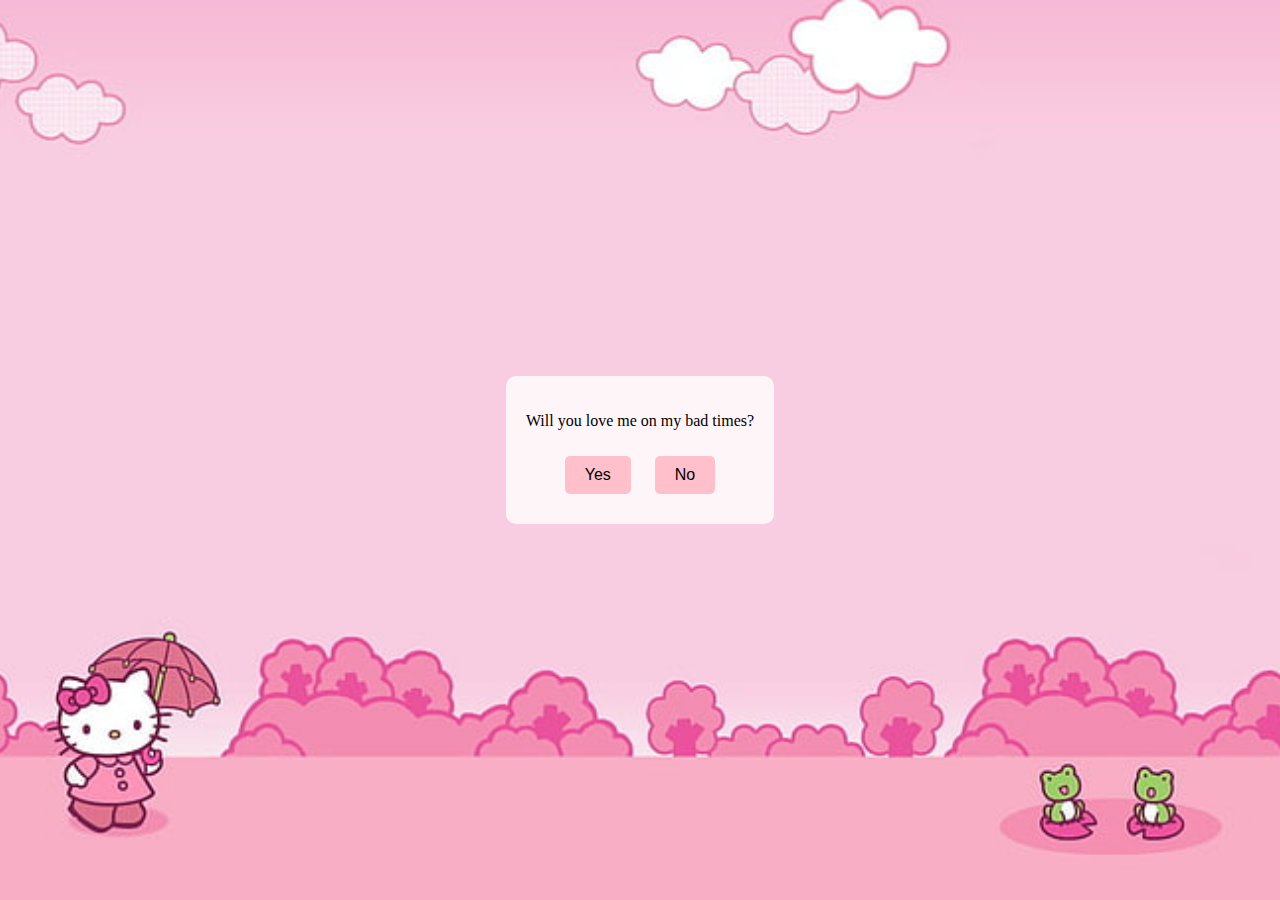
<file: index.html>
<html>
<head>
    <meta charset="UTF-8">
    <meta name="viewport" content="width=device-width, initial-scale=1.0">
    <title>MY BABYYYY</title>
    <link rel="stylesheet" href="styles.css">
</head>
<body>
    <div class="background">
        <div class="content">
            <div id="questionnaire">
                <div class="question">
                    <p>Will you love me on my bad times?</p>
                    <button class="yes-button">Yes</button>
                    <button class="no-button">No</button>
                </div>
                <div class="question hidden">
                    <p>Will you stay with me forever?</p>
                    <button class="yes-button">Yes</button>
                    <button class="no-button">No</button>
                </div>
                <div class="question hidden">
                    <p>Please cuddle with me? 🥺</p>
                    <button class="yes-button">Yes</button>
                    <button class="no-button">No</button>
                </div>
            </div>
            <div id="popup" class="hidden">
                <div class="popup-content">
                    <p>You are eligible to come and have cuddles with me in my room (please 🥺)</p>
                    <button id="proceed-button">Proceed</button>
                </div>
            </div>
            <div id="password-box" class="hidden">
                <input type="password" id="password-input" placeholder="Enter the password">
                <button id="password-submit">Submit</button>
            </div>
        </div>
    </div>
    <script src="script.js"></script>
</body>
</html>
</file>
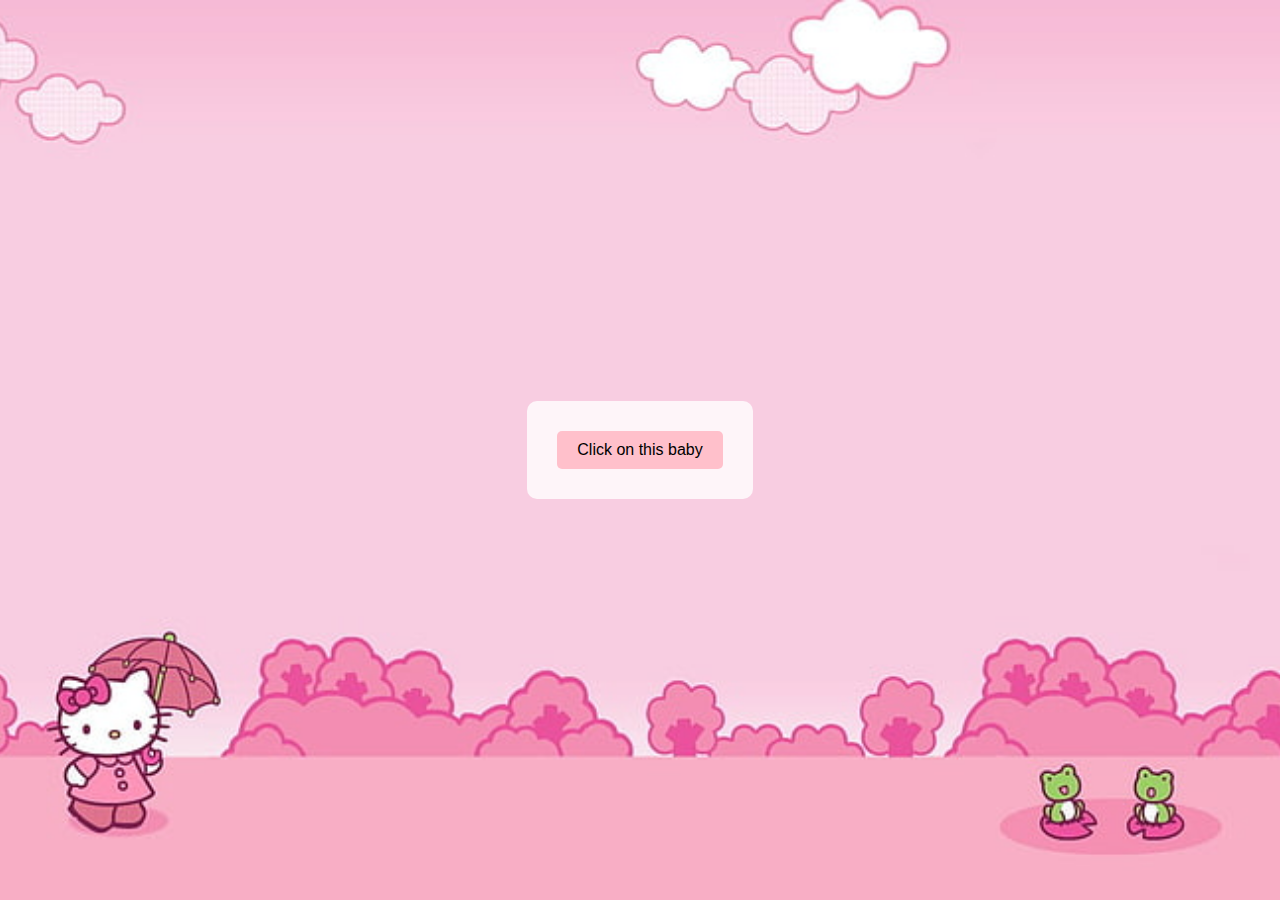
<file: invite.html>
<html>
<head>
    <meta charset="UTF-8">
    <meta name="viewport" content="width=device-width, initial-scale=1.0">
    <title>Invitation for my baby</title>
    <link rel="stylesheet" href="styles.css">
</head>
<body>
    <div class="background">
        <div class="content initial-visible">
            <button id="check-letter-button">Click on this baby</button>
            <div id="letter" class="hidden">
                <p>Meri pyaari Ishu,</p>
                <p>Would you like to come to my room, have cuddles, and spend time with me? </br>CLICK YES YOU HAVE NO OTHER CHOICE,</br> CLICK YES I MISS YOU, I WANT TO KISS YOU AGAIN SO BADLY HUG YOU</br> CLOSELY MAKE YOU FEEL LOVED AGAIN PLEASE CLICK YES. 
</br>I love you the most meri jaan</br></br></br> तुम्हारा कुच्चूपुच्चू</p>
                <button id="yes-button">Yes</button>
                <button id="no-button">No</button>
                <img id="hello-kitty-batman" class="hidden" src="hello-kitty-batman.jpg" alt="Hello Kitty Batman holding a bouquet of flowers">
            </div>
            <div id="popup" class="hidden">
                <div class="popup-content">
                    <img src="hello-kitty-batman.jpg" alt="Hello Kitty Batman holding a bouquet of flowers">
                </div>
            </div>
        </div>
    </div>
    <div id="emoji-rain" class="hidden"></div>
    <audio id="background-music" src="idk-music.mp3"></audio>
    <script src="script.js"></script>
</body>
</html>
</file>
<file: styles.css>
body, html {
    margin: 0;
    padding: 0;
    width: 100%;
    height: 100%;
    font-family: 'Comic Sans MS', 'Comic Sans', cursive;
    overflow: hidden;
}

.background {
    background-image: url('hello-kitty-background.jpg');
    background-size: cover;
    background-position: center;
    display: flex;
    justify-content: center;
    align-items: center;
    height: 100%;
}

.content {
    text-align: center;
    background-color: rgba(255, 255, 255, 0.8);
    padding: 20px;
    border-radius: 10px;
}

.hidden {
    display: none;
}

.visible {
    display: block;
    transform: scale(1);
    opacity: 1;
}

#letter {
    margin-top: 20px;
    transition: transform 1s, opacity 1s;
    transform: scale(0);
    opacity: 0;
}

#letter.visible {
    transform: scale(1);
    opacity: 1;
}

button {
    margin: 10px;
    padding: 10px 20px;
    font-size: 16px;
    cursor: pointer;
    border: none;
    border-radius: 5px;
    background-color: pink;
    transition: transform 0.3s;
}

button:hover {
    background-color: lightcoral;
}

#no-button {
    position: absolute;
}

#popup {
    margin-top: 20px;
    transition: transform 1s, opacity 1s;
    transform: scale(0);
    opacity: 0;
}

#popup.visible {
    transform: scale(1);
    opacity: 1;
}

.popup-content {
    background-color: white;
    padding: 20px;
    border-radius: 10px;
    box-shadow: 0 0 20px rgba(0, 0, 0, 0.2);
}

.popup-content img {
    width: 200px;
    height: auto;
}

#emoji-rain {
    position: fixed;
    top: 0;
    left: 0;
    width: 100%;
    height: 100%;
    pointer-events: none;
}

.emoji {
    position: absolute;
    top: -50px;
    font-size: 24px;
    animation: fall linear infinite;
}

@keyframes fall {
    to {
        transform: translateY(100vh);
    }
}
</file>
